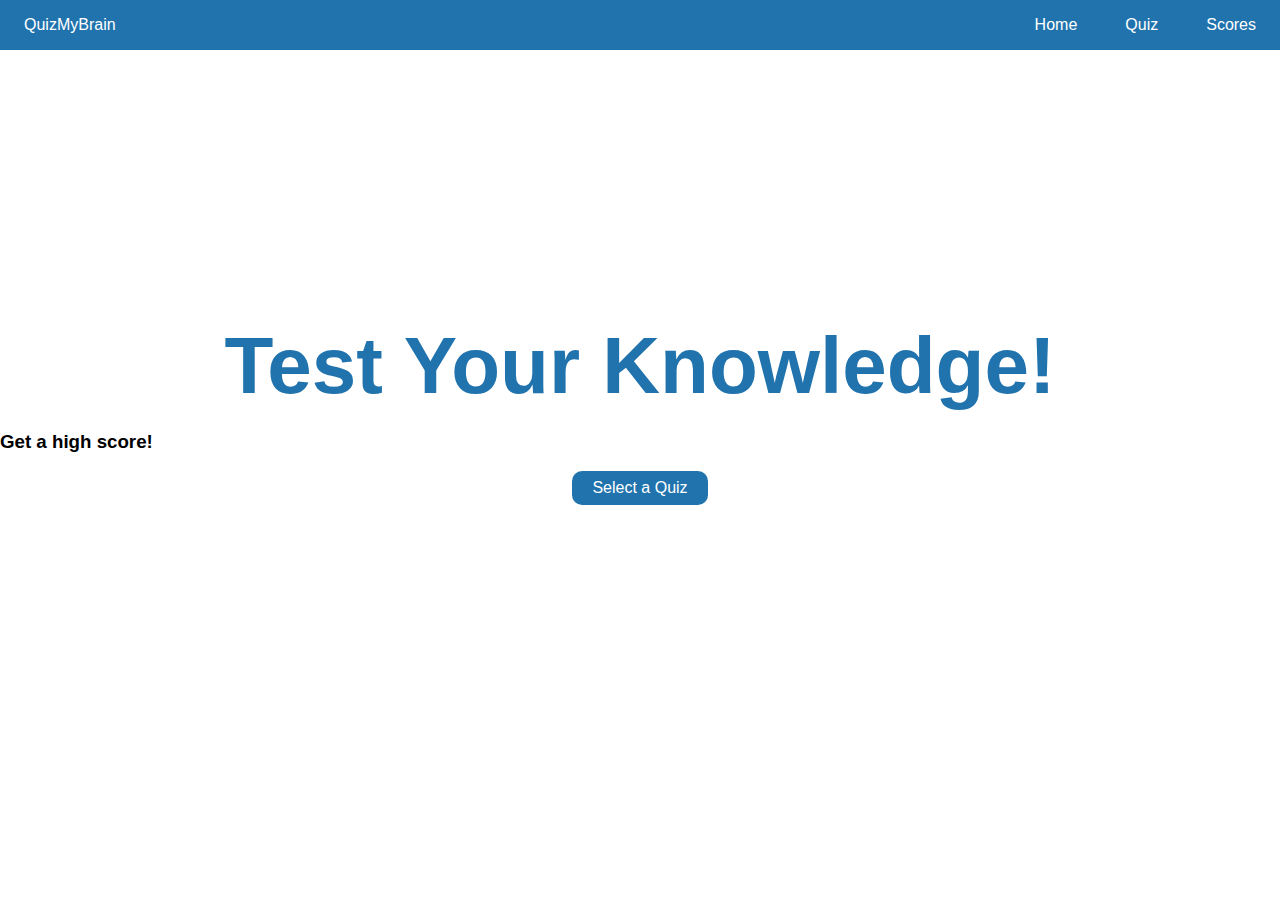
<file: index.html>
<!DOCTYPE html>
<html lang="en">
    <head>
        <meta charset="UTF-8">
        <title>QuizMyBrain 🧠</title>

        <link href="styles.css" type="text/css" rel="stylesheet">
    </head>
    <body>
        <nav>
            <div class="nav-container">
                <ul class="start">
                    <li><a href="#" id="title">QuizMyBrain</a></li>
                </ul>
                <ul class="end">
                    <li><a href="#">Home</a></li>
                    <li><a href="select.html">Quiz</a></li>
                    <li><a href="scores.html">Scores</a></li>
                </ul>
            </div>
        </nav>
        <main class="main-home">
            <header>
                <h1>Test Your Knowledge!</h1>
                <h3 id="high-score">High Score: 0</h3>
                <div class="button-container">
                    <a href="select.html" class="button">Select a Quiz</a>
                </div>
            </header>
        </main>
        <script src="main.js"></script>
    </body>
</html>
</file>
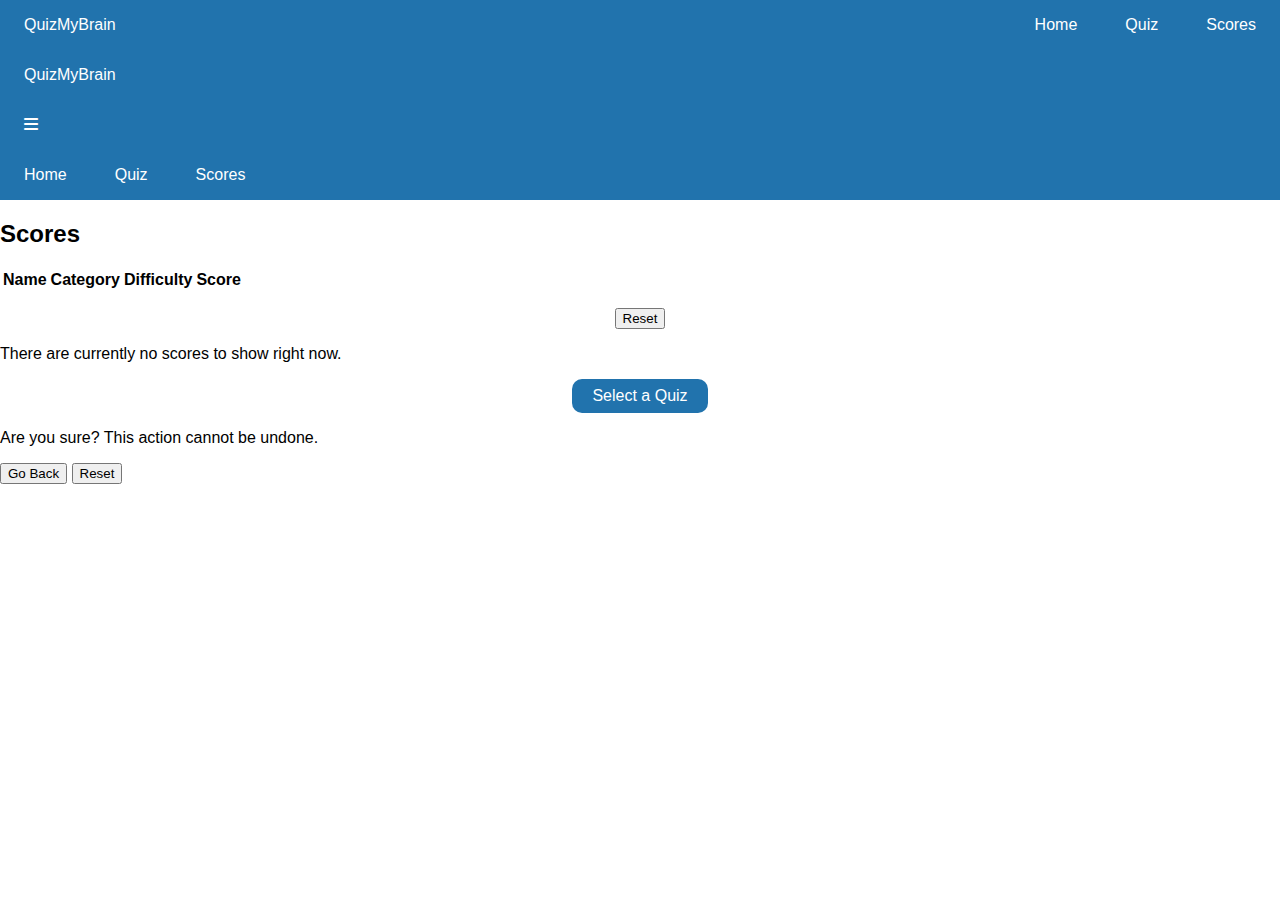
<file: scores.html>
<!DOCTYPE html>
<html lang="en">
    <head>
        <meta charset="UTF-8">
        <title>Scores - QuizMyBrain 🧠</title>
        <meta name="viewport" content="width=device-width, initial-scale=1">
        <link href="FontAwesome/css/all.css" type="text/css" rel="stylesheet">
        <link href="styles.css" type="text/css" rel="stylesheet">
        <link href="media-queries.css" type="text/css" rel="stylesheet">
    </head>
    <body>
        <nav>
            <div class="nav-container">
                <ul class="start">
                    <li><a href="index.html" id="title">QuizMyBrain</a></li>
                </ul>
                <ul class="end">
                    <li><a href="index.html">Home</a></li>
                    <li><a href="select.html">Quiz</a></li>
                    <li><a href="#">Scores</a></li>
                </ul>
            </div>
            <div class="nav-container-mobile">
                <ul class="start">
                    <li><a href="index.html">QuizMyBrain</a></li>
                </ul>
                <ul class="end">
                    <li id="menu-button"><a><i class="fa-solid fa-bars"></i></a></li>
                </ul>
            </div>
            <div id="nav-container-mobile-open">
                <ul>
                    <li><a href="index.html">Home</a></li>
                    <li><a href="select.html">Quiz</a></li>
                    <li><a href="#">Scores</a></li>
                </ul>
            </div>
        </nav>
        <main>
            <header>
                <h2>Scores</h2>
            </header>
            <div id="data" class="table-container">
                <table>
                    <thead>
                        <tr>
                            <th>Name</th>
                            <th>Category</th>
                            <th>Difficulty</th>
                            <th>Score</th>
                        </tr>
                    </thead>
                    <tbody id="scores">
                    </tbody>
                </table>
                <div class="button-container">
                    <input class="quiz-button" id="reset-btn" type="button" value="Reset">
                </div>
            </div>
            <div id="missing-data">
                <p id="missing-data-message">There are currently no scores to show right now.</p>
                <div class="button-container">
                    <a href="select.html" class="button">Select a Quiz</a>
                </div>
            </div>
            <div id="confirmation">
                <p id="confirmation-message">Are you sure? This action cannot be undone.</p>
                <div class="quiz-button-container">
                    <input class="quiz-button" id="back-btn" type="button" value="Go Back">
                    <input class="quiz-button" id="final-reset-btn" type="button" value="Reset">
                </div>
            </div>
        </main>
        <script src="main.js"></script>
        <script src="scores.js"></script>
    </body>
</html>
</file>
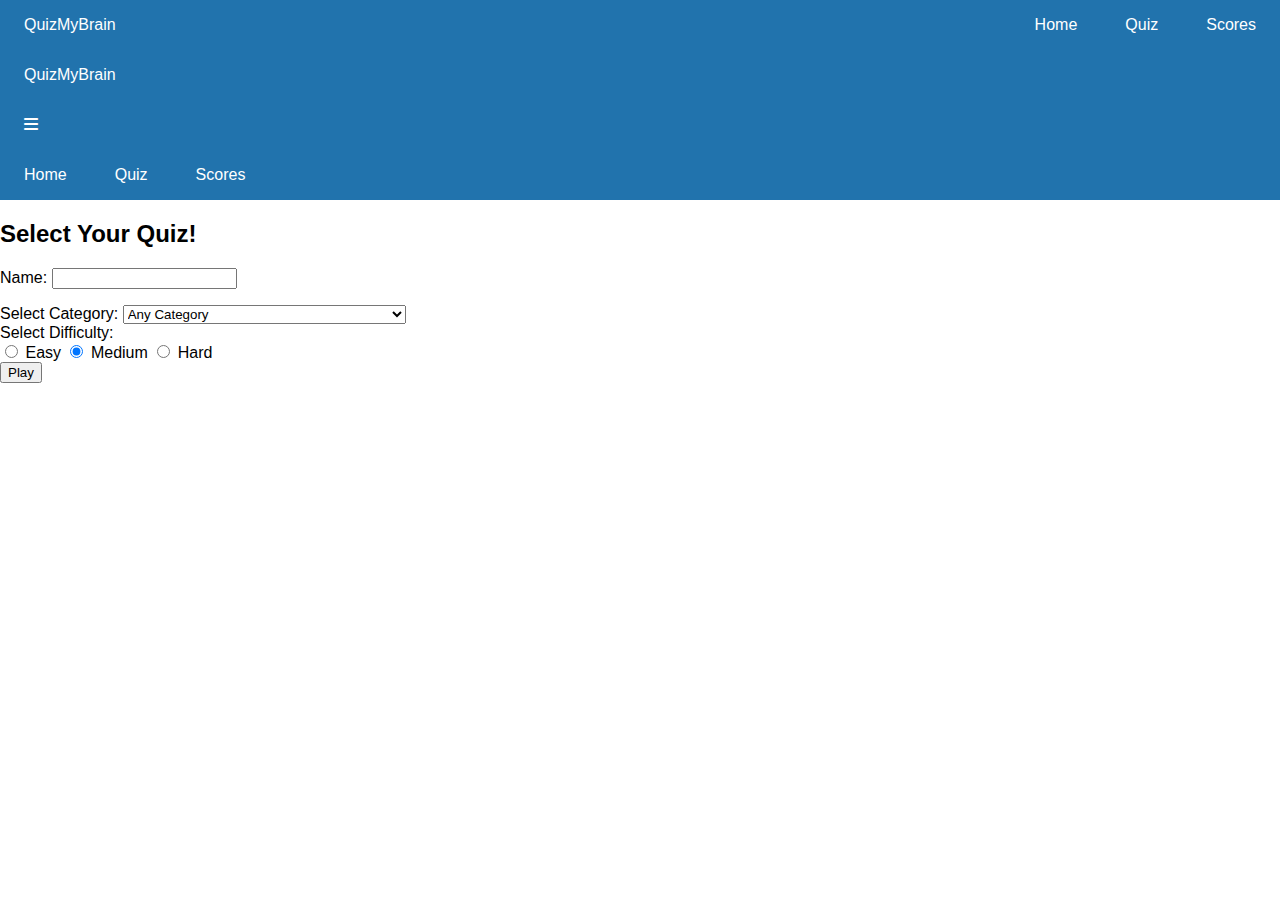
<file: select.html>
<!DOCTYPE html>
<html lang="en">
    <head>
        <meta charset="UTF-8">
        <title>Select - QuizMyBrain 🧠</title>
        <meta name="viewport" content="width=device-width, initial-scale=1">
        <link href="FontAwesome/css/all.css" type="text/css" rel="stylesheet">
        <link href="styles.css" type="text/css" rel="stylesheet">
        <link href="media-queries.css" type="text/css" rel="stylesheet">
    </head>
    <body>
        <nav>
            <div class="nav-container">
                <ul class="start">
                    <li><a href="index.html" id="title">QuizMyBrain</a></li>
                </ul>
                <ul class="end">
                    <li><a href="index.html">Home</a></li>
                    <li><a href="#">Quiz</a></li>
                    <li><a href="scores.html">Scores</a></li>
                </ul>
            </div>
            <div class="nav-container-mobile">
                <ul class="start">
                    <li><a href="index.html">QuizMyBrain</a></li>
                </ul>
                <ul class="end">
                    <li id="menu-button"><a><i class="fa-solid fa-bars"></i></a></li>
                </ul>
            </div>
            <div id="nav-container-mobile-open">
                <ul>
                    <li><a href="index.html">Home</a></li>
                    <li><a href="#">Quiz</a></li>
                    <li><a href="scores.html">Scores</a></li>
                </ul>
            </div>
        </nav>
        <header>
            <h2>Select Your Quiz!</h2>
        </header>
        <form id="form">
            <div class="form-group">
                <label for="form-name">Name:</label>
                <input id="form-name" name="name" type="text">
            </div>
            <p id="form-name-error"></p>
            <div class="form-group">
                <label for="form-category">Select Category:</label>
                <select id="form-category" name="category">
                    <option value="">Any Category</option>
                    <option value="9">General Knowledge</option>
                    <option value="10">Enterstainment: Books</option>
                    <option value="11">Entertainment: Film</option>
                    <option value="12">Entertainment: Music</option>
                    <option value="13">Entertainment: Musicals and Theaters</option>
                    <option value="14">Entertainment: Television</option>
                    <option value="15">Entertainment: Video Games</option>
                    <option value="16">Entertainment: Board Games</option>
                    <option value="17">Science and Nature</option>
                    <option value="18">Science: Computers</option>
                    <option value="19">Science: Mathematics</option>
                    <option value="20">Mythology</option>
                    <option value="21">Sports</option>
                    <option value="22">Geography</option>
                    <option value="23">History</option>
                    <option value="24">Politics</option>
                    <option value="25">Art</option>
                    <option value="26">Celebrities</option>
                    <option value="27">Animals</option>
                    <option value="28">Vehicles</option>
                    <option value="29">Entertainment: Comics</option>
                    <option value="30">Science: Gadgets</option>
                    <option value="31">Entertainment: Japanese Anime and Manga</option>
                    <option value="32">Entertainment: Cartoon and Animations</option>
                </select>
            </div>
            <label>Select Difficulty:</label>
            <div class="field-set">
                <input id="form-radio-easy" name="difficulty" type="radio" value="easy">
                <label for="form-radio-easy">Easy</label>
                <input id="form-radio-medium" name="difficulty" type="radio" value="medium" checked>
                <label for="form-radio-medium">Medium</label>
                <input id="form-radio-hard" name="difficulty" type="radio" value="hard">
                <label for="form-radio-hard">Hard</label>
            </div>
            <div class="form-group">
                <input class="button" id="form-submit-btn" type="button" value="Play">
            </div>
        </form>
        <script src="main.js"></script>
        <script src="select.js"></script>
    </body>
</html>
</file>
<file: styles.css>
body {
    margin: 0;
    padding: 0;
    font-family:'Trebuchet MS', 'Lucida Sans Unicode', 'Lucida Grande', 'Lucida Sans', Arial, sans-serif;
}

h1 {
    font-size: 5rem;
}

header h1 {
    text-align: center;
    padding-top: 30vh;
    margin: 0;
    color: rgb(33, 115, 173);
    display: flex;
    justify-content: center;
    align-items: center;
}

.button-container {
    display: flex;
    justify-content: center;
    align-items: center;
    margin: 1rem;
}

a.button {
    display: flex;
    justify-content: center;
    align-items: center;
    padding: 8px 20px;
    border-radius: 10px;
    color: white;
    background-color: rgb(33, 115, 173);
    text-decoration: none;
}

a.button:hover {
    background-color: rgb(25, 87, 131);
}

a.button:active {
    background-color: rgb(16, 54, 79);
}

/* Navigation */
nav {
    background-color: rgb(33, 115, 173);
    color: white;
    width: 100%;
}

.nav-container {
    display: flex;
    justify-content: space-between;
    align-items: center;
}

nav ul {
    margin: 0;
    padding: 0;
    display: flex;
    list-style: none;
}

nav li {
    margin: 0;
    padding: 1rem 1.5rem;
}

nav li a {
    text-decoration: none;
    color: white;
    text-align: right;
}

nav li a:hover {
    text-decoration: underline;
}
</file>
<file: media-queries.css>
@media (max-width: 800px) {
    header h1 {
        padding-top: 20vh;
        font-size: 4rem;
    }

    header h2 {
        padding-top: 10vh;
    }

    form {
        width: 80%;
        margin-left: 10%;
    }

    .quiz-button-container {
        grid-template-columns: 1fr;
    }

    #data {
        width: 100%;
        margin-left: 0%;
        margin-right: 0%;
        justify-content: center;
    }

    /* Navigation */
    .nav-container {
        display: none;
    }

    .nav-container-mobile {
        display: flex;
        justify-content: space-between;
        background-color: rgb(18, 18, 18);
    }

    #nav-container-mobile-open {
        background-color: rgb(23, 23, 23);
        display: none;
        width: 100%;
        text-align: left;
        list-style: none;
    }
}
</file>
